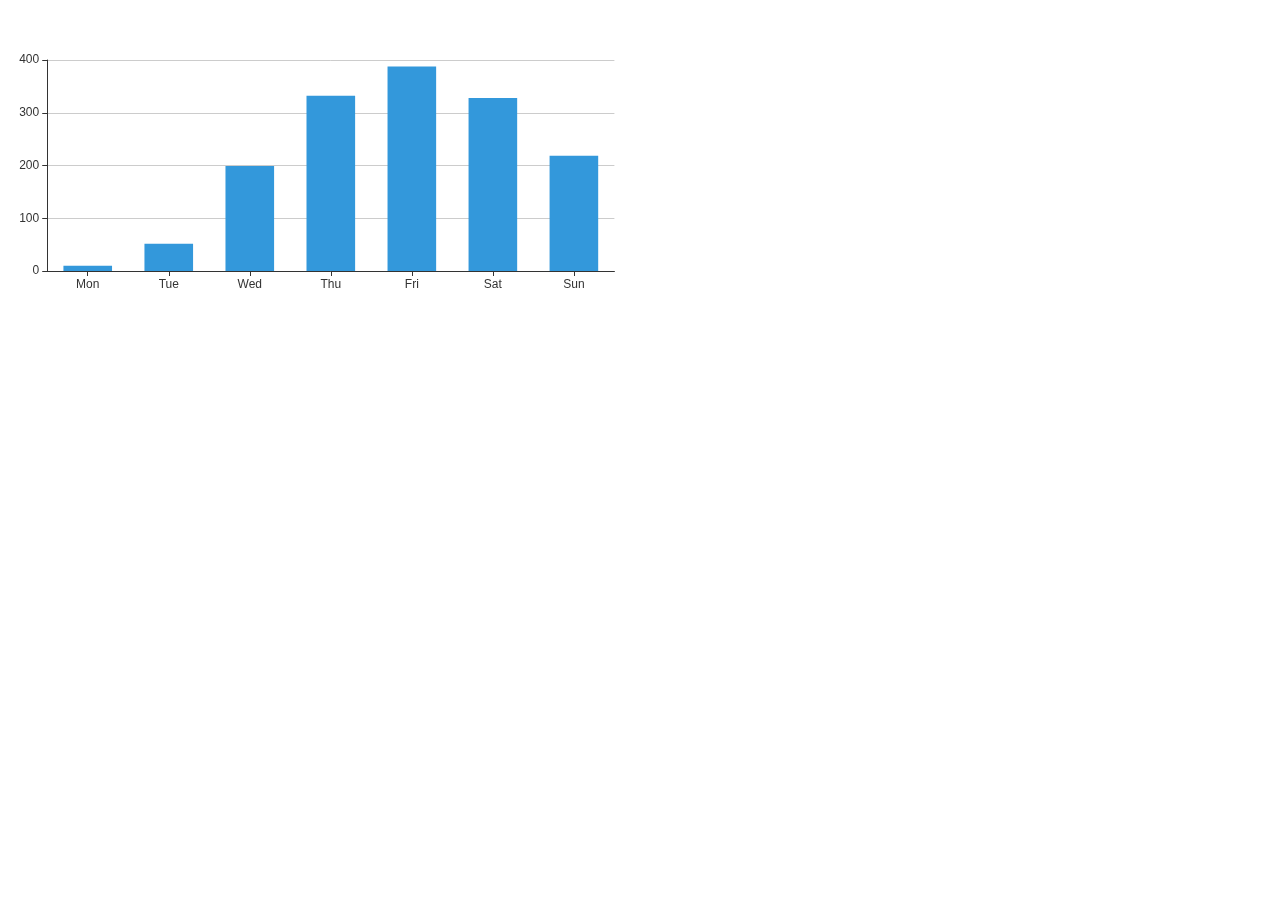
<file: echarts/index.html>
<!DOCTYPE html>
<html lang="en">

<head>
    <meta charset="UTF-8">
    <meta name="viewport" content="width=device-width, initial-scale=1.0">
    <meta http-equiv="X-UA-Compatible" content="ie=edge">
    <title>Plugin-Echarts Demo</title>

    <link rel="stylesheet" href="css/style.css">
</head>

<body>
    <div class="ep">
        <div id="echarts.DEMO_1"></div>
    </div>
    <div class="ep">
        <div id="echarts.DEMO_2"></div>
    </div>

    <script src="lib/jquery.min.js"></script>

    <script src="plugin/echarts/ep.js"></script>

    <script>
        // 方法1:
        EP.run([
            'echarts.DEMO_1',
            'echarts.DEMO_2'
        ]);
        // 方法2:
        // EP.init('echarts.DEMO_1');
        // EP.init('echarts.DEMO_2');
    </script>
</body>

</html>
</file>
<file: echarts/css/style.css>
body {
    margin: 0;
}

.ep {
    width: 50%;
    height: 300px;
    float: left;
}
</file>
